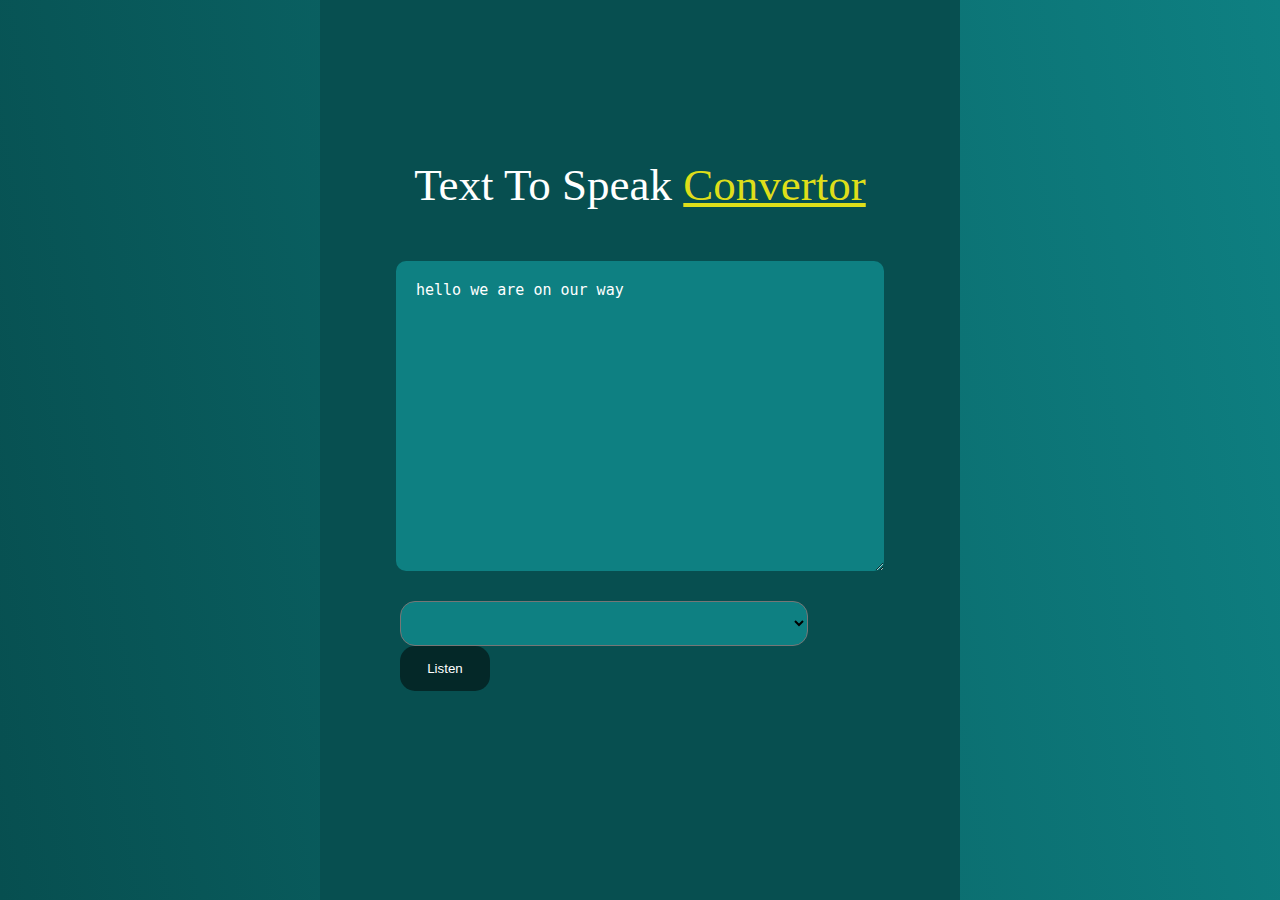
<file: index.html>
<!DOCTYPE html>
<html lang="en">
<head>
    <meta charset="UTF-8">
    <meta name="viewport" content="width=device-width, initial-scale=1.0">
    <title>Text To Voice Convertor</title>
    <link rel="stylesheet" href="https://cdnjs.cloudflare.com/ajax/libs/font-awesome/6.5.2/css/all.min.css" integrity="sha512-SnH5WK+bZxgPHs44uWIX+LLJAJ9/2PkPKZ5QiAj6Ta86w+fsb2TkcmfRyVX3pBnMFcV7oQPJkl9QevSCWr3W6A==" crossorigin="anonymous" referrerpolicy="no-referrer" />
    <link rel="stylesheet" href="TextToSpeak.css"> 
</head>
<body>
    <div class="main">
        <h1>Text To Speak <span>Convertor</span></h1>
        <textarea placeholder="Write anything here.....">hello we are on our way</textarea>
        <div class="voice">
            
                <select></select>
            
            <button> Listen</button>
        </div>
    </div>

    <script src="TextToSpeak.js"></script>
</body>
</html>
</file>
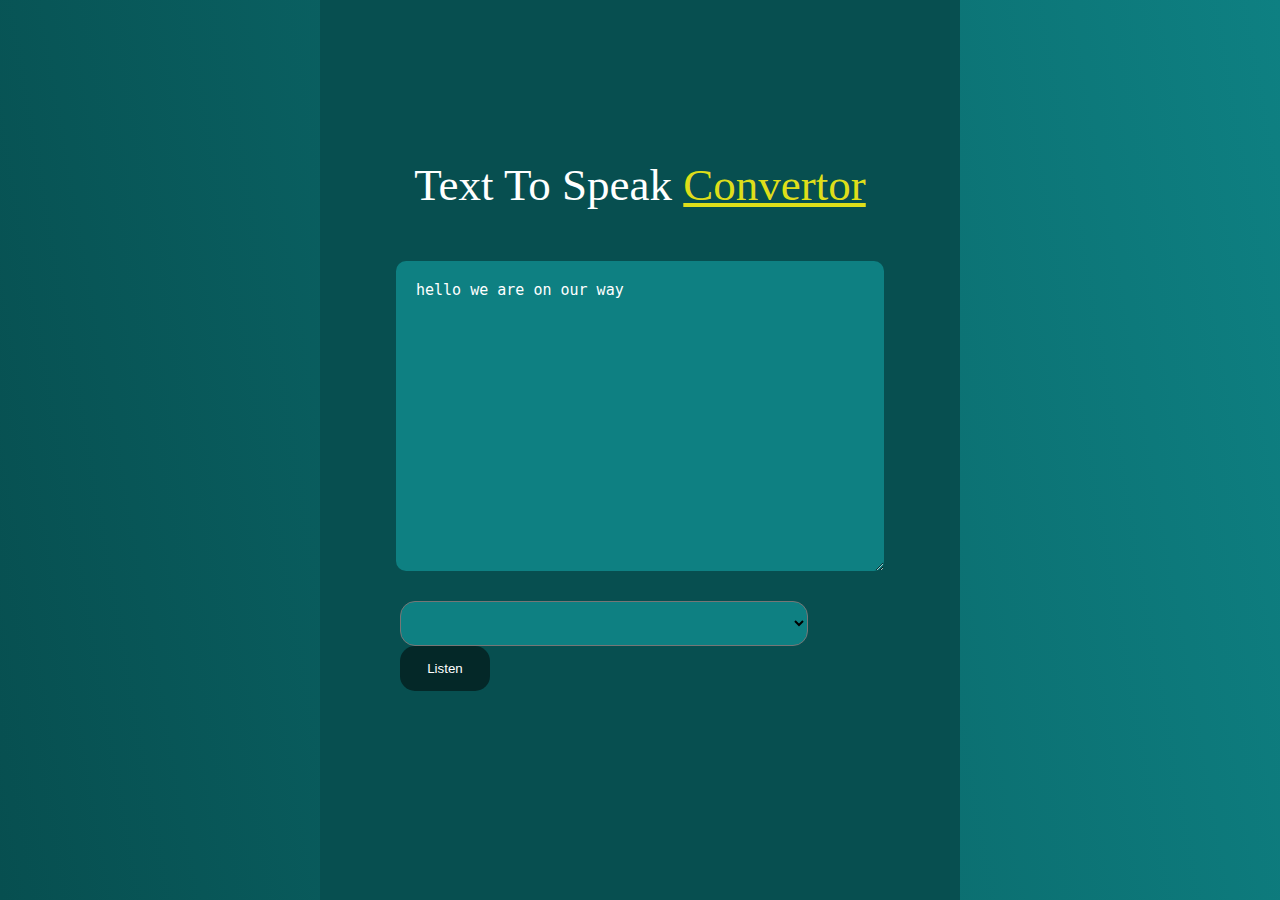
<file: TextVoiceConvertor.html>
<!DOCTYPE html>
<html lang="en">
<head>
    <meta charset="UTF-8">
    <meta name="viewport" content="width=device-width, initial-scale=1.0">
    <title>Text To Voice Convertor</title>
    <link rel="stylesheet" href="https://cdnjs.cloudflare.com/ajax/libs/font-awesome/6.5.2/css/all.min.css" integrity="sha512-SnH5WK+bZxgPHs44uWIX+LLJAJ9/2PkPKZ5QiAj6Ta86w+fsb2TkcmfRyVX3pBnMFcV7oQPJkl9QevSCWr3W6A==" crossorigin="anonymous" referrerpolicy="no-referrer" />
    <link rel="stylesheet" href="TextToSpeak.css"> 
</head>
<body>
    <div class="main">
        <h1>Text To Speak <span>Convertor</span></h1>
        <textarea placeholder="Write anything here.....">hello we are on our way</textarea>
        <div class="voice">
            
                <select></select>
            
            <button> Listen</button>
        </div>
    </div>

    <script src="TextToSpeak.js"></script>
</body>
</html>
</file>
<file: TextToSpeak.css>
*{
    margin: 0%;
    padding: 0%;
    
}
body{
    background: linear-gradient(80deg,#074f50, #0e8082);
   
}
.main{
    height: 100vh;
    width: 50%;
    background:#074f50;
    margin-left: 25%;
    display: flex;
    justify-content: center;
    align-items: center;
    flex-direction: column;
}
.main h1{
    font-size: 45px;
    font-weight: 400;
    margin-top: -50px;
    margin-bottom: 50px;
    color: white;
}
.main h1 span{
    color: rgb(222, 222, 26);
    text-decoration: underline;
}
.main textarea{
    height: 30%;
    width: 70%;
    background-color: #0e8082 ;
    font-size: 15px;
    color: #fff;
    border: 0;
    outline: 0;
    padding: 20px;
    border-radius: 10px;
    margin-bottom: 30px;
}
textarea::placeholder{
    font-size: 16px;
    color: white;
}
.voice{
    width: 75%;
    gap: 10px;
    /* background-color:green; */
}
.voice select{
    /* flex: 1; */
    width: 85%;
    height: 5vh;
    border-radius: 15px;
    padding: 10px;
    background-color: #0e8082 ;
    /* appearance: none; */
    
}
.voice button{
    height: 5vh;
    width: 10vh;
    outline: 0;
    border: 0;
    border-radius: 15px;
    color: white;
    background-color:#042828;
    cursor: pointer;
}
button i{
    color: white;
}
</file>
